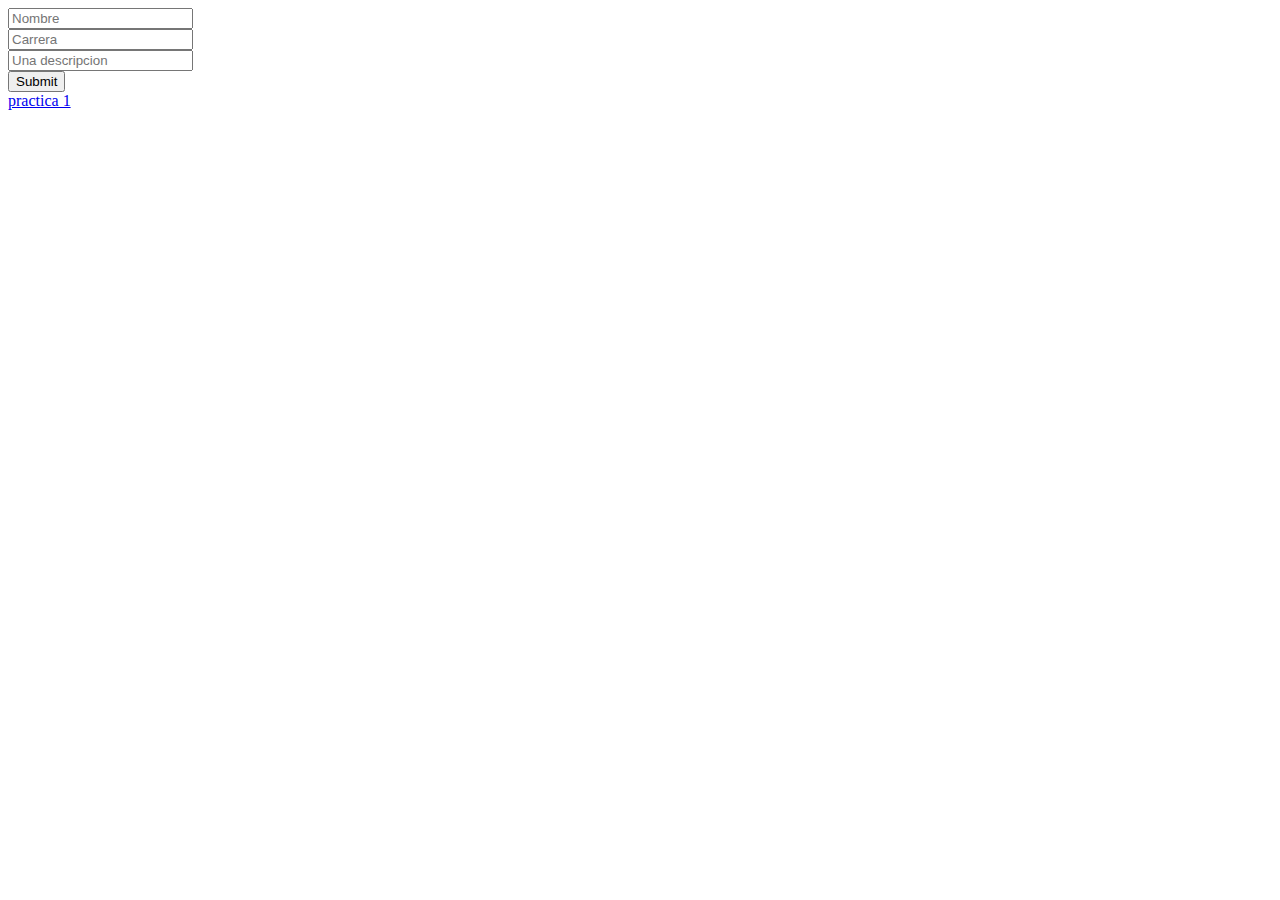
<file: index.html>
<!DOCTYPE html>
<html lang="en">
<head>
	<meta charset="UTF-8">
		<meta name="viewport" content="width=device-width, user-scalable=no,initial-scale=1">

	<title>Formulario</title>
	<script src="funciones.js"></script>
</head>
<body>

		<input type="text" id="Nombre" placeholder="Nombre">
		<br>
		<input type="text" id="carrera" placeholder="Carrera">
		<br>
		<input type="text" id="descripcion" placeholder="Una descripcion">
		<br>
		<input type="submit" onclick="misDatos()">
		<br>
		<a href="practica.html" >practica 1</a>
</body>
</html>
</file>
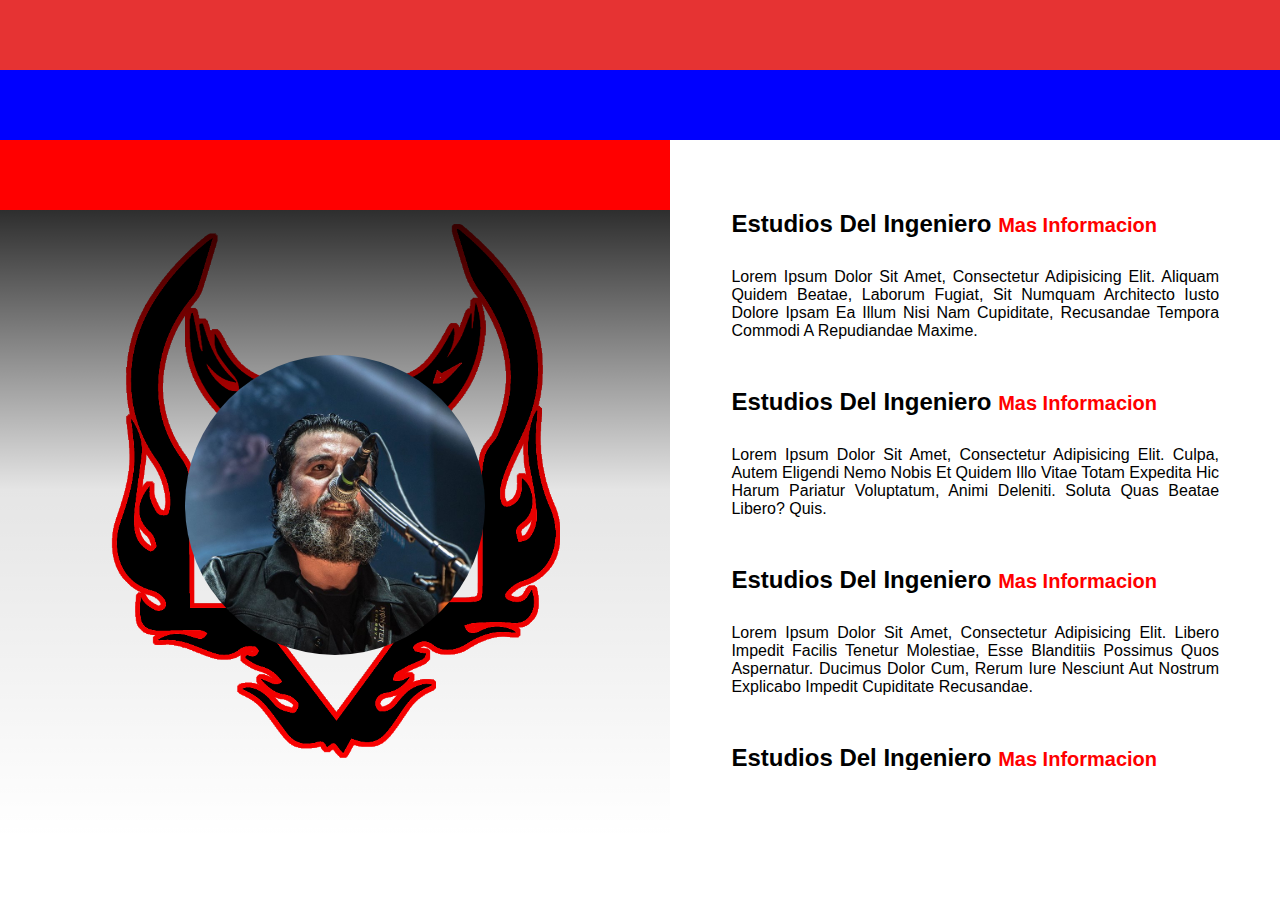
<file: practica.html>
<!DOCTYPE html>
<html lang="en">
<head>
	<meta charset="UTF-8">
	<meta name="viewport" content="width=device-width, user-scalable=no,initial-scale=1">
	<title>Practica</title>

	<link rel="stylesheet" type="text/css" href="css/estilos.css">
</head>
<body onload="datos()">
<header></header>
	<nav></nav>
	<section>
		<article class="perfil">
			<div class="carrera">
				<p id="txtcarrera"> </p>
			</div>
			<div class="integrante">
			<p id="txtnombre"></p>
				<div class="foto">
				
				</div>
				<div class="descripcion">
					<p class="txtdescripcion"></p>
				</div>
			</div>
		</article>
		<article class="texto">
			<div class="divss">
			<div class="txt">
			<h2>Estudios del ingeniero <small><span>mas informacion </span></small></h2>
			<p>Lorem ipsum dolor sit amet, consectetur adipisicing elit. Aliquam quidem beatae, laborum fugiat, sit numquam architecto iusto dolore ipsam ea illum nisi nam cupiditate, recusandae tempora commodi a repudiandae maxime.</p>
			</div>
			<div class="txt">
			<h2>Estudios del ingeniero <small><span>mas informacion </span></small></h2>
			<p>Lorem ipsum dolor sit amet, consectetur adipisicing elit. Culpa, autem eligendi nemo nobis et quidem illo vitae totam expedita hic harum pariatur voluptatum, animi deleniti. Soluta quas beatae libero? Quis.</p>
			
			</div>
			<div class="txt">
			<h2>Estudios del ingeniero <small><span>mas informacion </span></small></h2>
			<p>Lorem ipsum dolor sit amet, consectetur adipisicing elit. Libero impedit facilis tenetur molestiae, esse blanditiis possimus quos aspernatur. Ducimus dolor cum, rerum iure nesciunt aut nostrum explicabo impedit cupiditate recusandae.</p>
			</div>
			<div class="txt">
			<h2>Estudios del ingeniero <small><span>mas informacion </span></small></h2>
			<p>Lorem ipsum dolor sit amet, consectetur adipisicing elit. Soluta consequuntur nostrum voluptate dolorum dignissimos rem mollitia quasi tenetur iste asperiores ad autem at, nisi vero, quos dolores aliquid repellat velit.</p>
			</div>
			</div>
			</article>
	</section>
</body>
<script src="funciones.js"></script>
</html>
</file>
<file: css/estilos.css>
*{
	margin: 0;
	padding: 0;
	font-family: 'Segoe ui', sans-serif;
}
header,nav{
	width: 100%;
	height: 70px;
}
header{
		background-color: #e63333;
}
{

}
nav{
	background-color: blue;
}
section{
	width: 100%;
	height: 700px;
	background-color:white;
	display: flex;
}
span{
	color: red;
}
.perfil{
	width: 55%;
	height: 100%;
	
	background:linear-gradient(rgba(0,0,0,1),rgba(0,0,0,.1),transparent),url(../imagenes/mdd.png) ;
	background-repeat: no-repeat;
	background-position: center; 
	background-size: contain;
}
.carrera{
	width: 100%;
	height: 70px;
	background-color: red;
	display:flex;
	flex-direction: row; 
	justify-content: space-around;
	align-items: center;
	text-transform: capitalize;
	text-align: center; 
}
.integrante{
	width: 100%;
	height: calc(100% - 70px);
	display:flex; 
	flex-direction: column;
	justify-content: center;
	align-items:  center; 
	text-transform:capitalize; 	
}
.carrera p{
	width: 90%;

}
.foto{
	width: 300px;
	height: 300px;
	background-image: url(../imagenes/foto1.jpg) ;
	background-repeat: no-repeat;
	background-position: center; 
	background-size: cover;
	border-radius:50%;  
}
.descripcion{
	width: 60%;
	height: 30px;
	margin-top: 10px;
	color: #ff00c8;

}

.texto{
	width: 50%;
	height: 100%;
	display: flex;
	flex-direction: row; 
	justify-content: center;
	align-items: center;
	text-transform: capitalize;
}
.divss {
	 width: 80%;
	 height:80%;
	 overflow-y: scroll;

}
.txt p {
	
	height: 120px ;
	margin-top: 30px;
	text-align: justify;
	
}
@media screen and (max-width: 768px){
	section{
		
		
		display: flex;
		flex-direction: row;
		flex-wrap: wrap;
	}
	.perfil{
		width: 100%;
		
	}
	
	.texto{
		width: 100%;
		
	}
}





github
build phonegap
</file>
